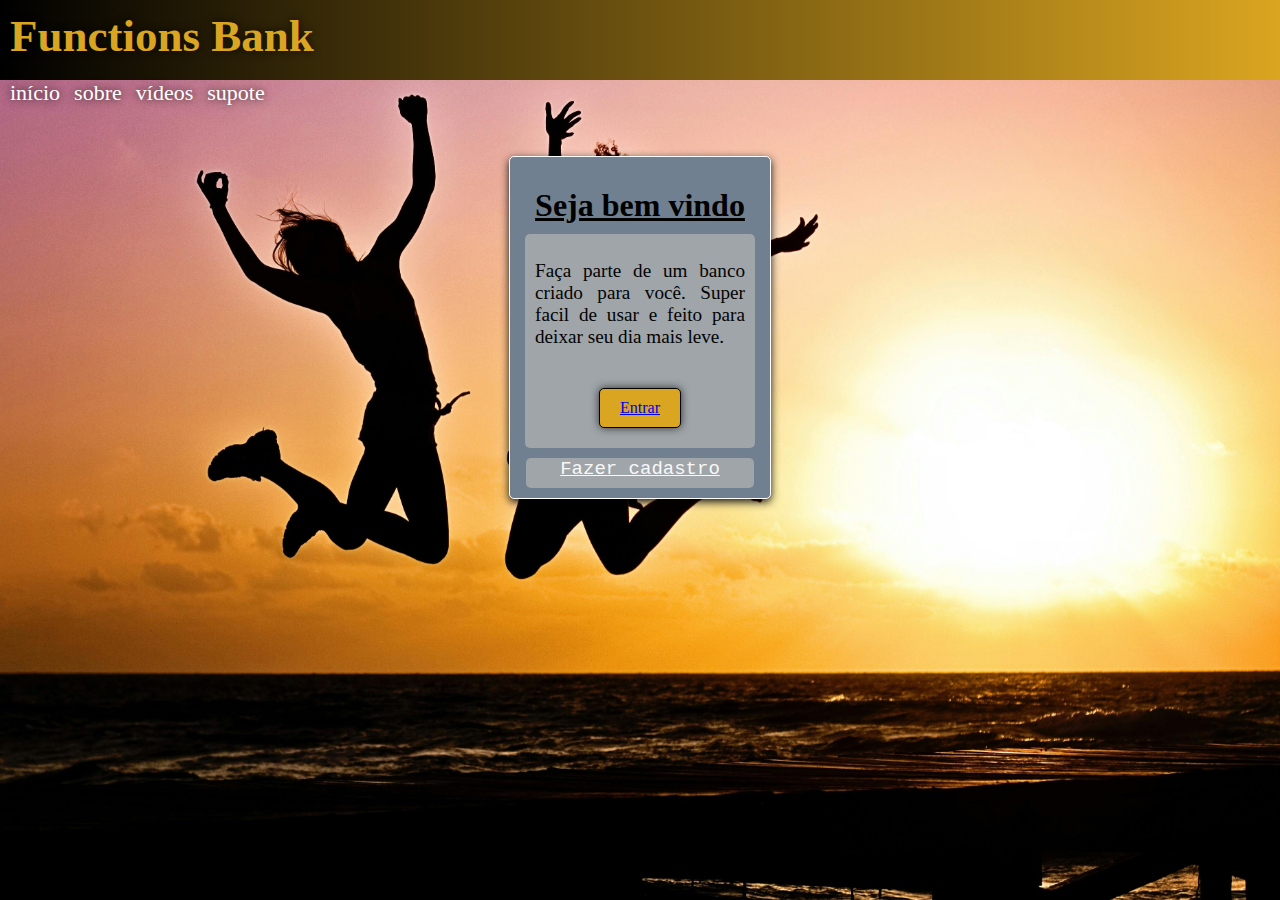
<file: index.html>
<!DOCTYPE html>
<html lang="en">
<head>
    <meta charset="UTF-8">
    <meta name="viewport" content="width=device-width, initial-scale=1.0">
    <title>Document</title>
    <link rel="stylesheet" href="css´s/css_index.cell.css">
    <link rel="stylesheet" href="css´s/css_index.pc.css">
    <script src="script/script_cell.js"></script>
</head>
<body>

    <img class="imgem_de_fundo" src="imagens/pexels-jill-wellington-1638660-40815.jpg" alt="">

    <header>
        <div class="cabecalho">
            <h1>Functions Bank</h1>
        </div>
        

        <menu id="menu">
            <a href="index.html"><p>início</p></a>
            <a href="#"><p>sobre</p></a>
            <a href="#"><p>vídeos</p></a>
            <a href="#"><p>supote</p></a>   
        </menu>
       
    </header>

    <main>
        <section class="contorno_formulario">
            <h1><ins>Seja bem vindo</ins></h1>
            <div class="formulario">
               
                <p class="txt">Faça parte de um banco criado para você. Super facil de usar e feito para deixar seu dia mais leve.</p>
                

                <div class="botao_entrar"><a href="pg_login.html"><p>Entrar</p></a></div>

               
            </div>
            
            <div class="criar_conta">
                <a href="pg_cadastro.html"><p>Fazer cadastro</p></a>
            </div>
        </section>

    </main>

</body>
</html>
</file>
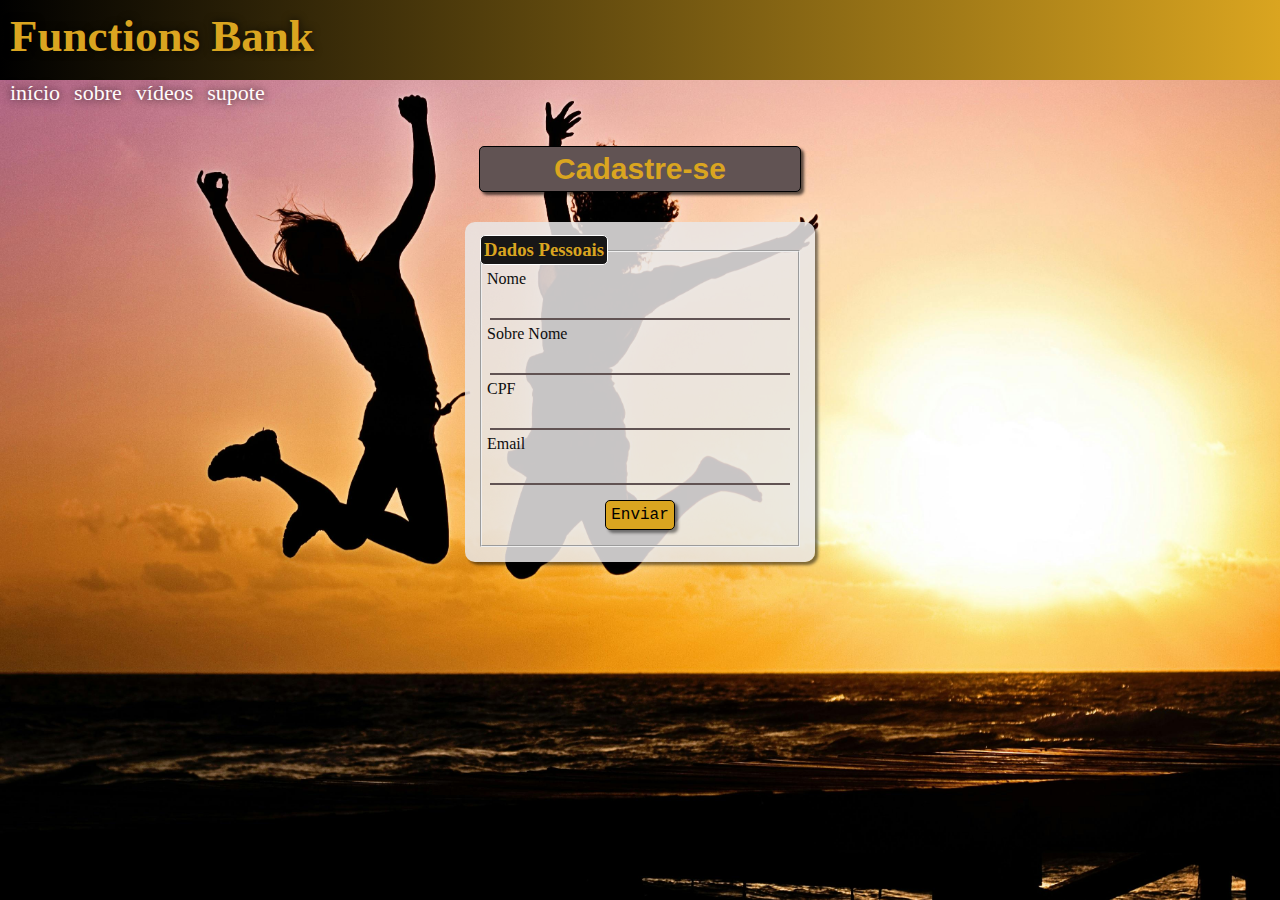
<file: pg_cadastro.html>
<!DOCTYPE html>
<html lang="en">
<head>
    <meta charset="UTF-8">
    <meta name="viewport" content="width=device-width, initial-scale=1.0">
    <title>Document</title>
    <link rel="stylesheet" href="css´s/cadastro.css">
    <link rel="stylesheet" href="css´s/cadastro_pc.css">
</head>
<body>

    <img src="imagens/pexels-jill-wellington-1638660-40815.jpg" alt="">

    <header>
    <div class="cabecalho">
        <h1>Functions Bank</h1>
    </div>
        

    <menu id="menu">
        <a href="index.html"><p>início</p></a>
        <a href="#"><p>sobre</p></a>
        <a href="#"><p>vídeos</p></a>
        <a href="#"><p>supote</p></a>   
    </menu>
       
    </header>

    <main>
        <section>
            <div class="titulo">
                <h1>Cadastre-se</h1>
            </div>
           
            
            <div id="formulario">
                <form action="cadastros.py" method="post">
                    <fieldset>
                        <legend><h3>Dados Pessoais</h3></legend>
                        <p>
                            <label for="nome">Nome</label>
                            <input id="input" type="text" name="nome" id="nome">
                            
                            <label for="sobrenome">Sobre Nome</label>
                            <input id="input" type="text" name="sobrenome" id="sobrenome">
                            
                            <label for="cpf">CPF</label>
                            <input id="input" type="text" name="cpf" id="cpf">
                            
                            <label for="email">Email</label>
                            <input id="input" type="text" name="email" id="email">
                            
                            
                            <input id="botao_enviar" type="submit" value="Enviar">
                            
                        </p>
                    </fieldset>
                </form>
            </div>

        </section>

    </main>
</body>
</html>
</file>
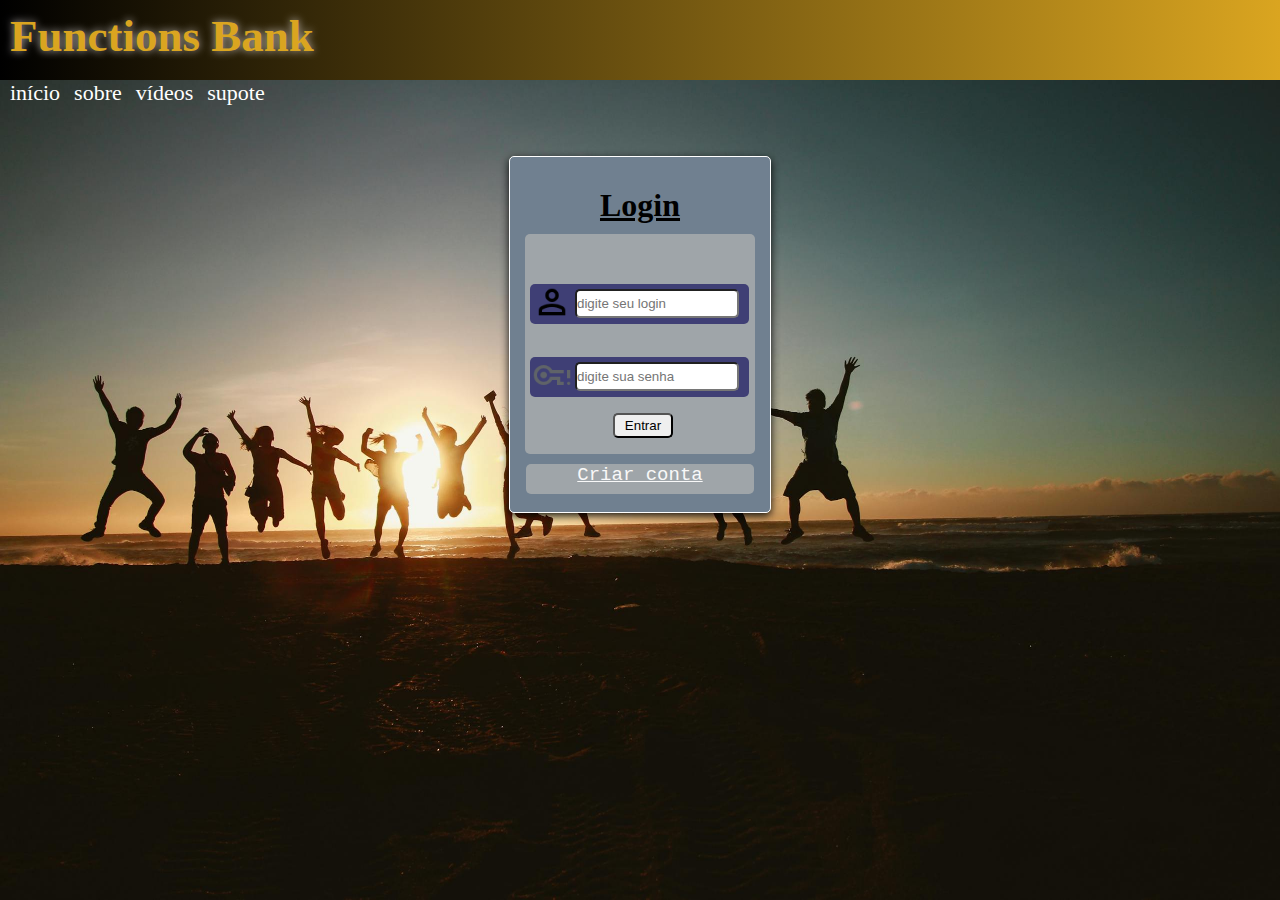
<file: pg_login.html>
<!DOCTYPE html>
<html lang="en">
<head>
    <meta charset="UTF-8">
    <meta name="viewport" content="width=device-width, initial-scale=1.0">
    <title>Document</title>
    <link rel="stylesheet" href="css´s/login.css">
</head>
<body>

    <img src="imagens/pexels-belle-co-99483-1000445.jpg" alt="">

    <header>
        <div class="cabecalho">
            <h1>Functions Bank</h1>
        </div>

        <menu class="menu">
            <a href="index.html"><p>início</p></a>
            <a href="#"><p>sobre</p></a>
            <a href="#"><p>vídeos</p></a>
            <a href="#"><p>supote</p></a>   
        </menu>
 
    </header>

    <main>
        <section class="contorno_formulario">
            <h1><ins>Login</ins></h1>
            <div class="formulario">
               

                <label for="login"><img src="icones/person_24dp_000000_FILL0_wght400_GRAD0_opsz24.png" alt=""></label>
                
                <input type="text" name="login" id="login" required placeholder="digite seu login">

                <label for="senha"><img src="icones/vpn_key_alert_24dp_5F6368_FILL0_wght400_GRAD0_opsz24.png" alt=""></label>
                <input type="text" name="senha" id="senha" required placeholder="digite sua senha"> 

                <input class="botao" type="button" value="Entrar">

               
            </div>
            <div class="criar_conta">
                <a href="pg_cadastro.html">Criar conta</a>
            </div>
        </section>

    </main>


</body>
</html>
</file>
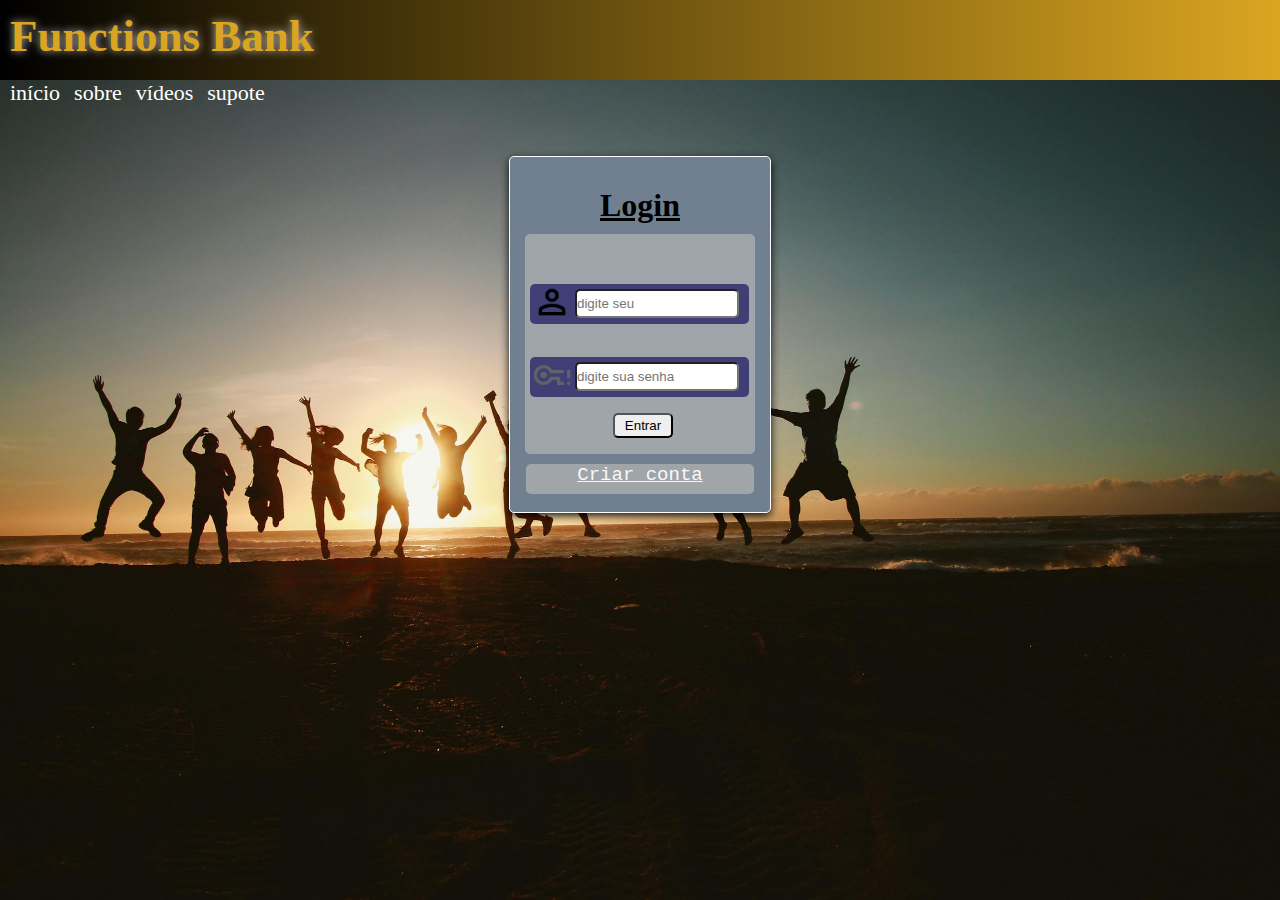
<file: html/pg_login.html>
<!DOCTYPE html>
<html lang="en">
<head>
    <meta charset="UTF-8">
    <meta name="viewport" content="width=device-width, initial-scale=1.0">
    <title>Document</title>
    <link rel="stylesheet" href="../css´s/login.css">
</head>
<body>

    <img src="../imagens/pexels-belle-co-99483-1000445.jpg" alt="">

    <header>
        <div class="cabecalho">
            <h1>Functions Bank</h1>
        </div>

        <menu class="menu">
            <a href="index.html"><p>início</p></a>
            <a href="#"><p>sobre</p></a>
            <a href="#"><p>vídeos</p></a>
            <a href="#"><p>supote</p></a>   
        </menu>
 
    </header>

    <main>
        <section class="contorno_formulario">
            <h1><ins>Login</ins></h1>
            <div class="formulario">
               

                <label for="login"><img src="../icones/person_24dp_000000_FILL0_wght400_GRAD0_opsz24.png" alt=""></label>
                
                <input type="text" name="login" id="login" required placeholder="digite seu">

                <label for="senha"><img src="../icones/vpn_key_alert_24dp_5F6368_FILL0_wght400_GRAD0_opsz24.png" alt=""></label>
                <input type="text" name="senha" id="senha" required placeholder="digite sua senha"> 

                <input class="botao" type="button" value="Entrar">

               
            </div>
            <div class="criar_conta">
                <a href="pg_cadastro.html">Criar conta</a>
            </div>
        </section>

    </main>


</body>
</html>
</file>
<file: css´s/css_index.cell.css>
@media screen and (max-width: 720px){
    *{
        margin: 0px;
        padding: 0px;
       
    }
    
    html, body{
        height: 100vh;
        width: 100vw;
        background-color: #Daa520;
    }
    
    img {
        display: none;
        position: absolute;
        width:100%;   
        background: fixed no-repeat;
    }
    
    .cabecalho{
        background: linear-gradient(to right, black, #Daa520);
        width: 100%;
        height: 80px;
    }
    
    .cabecalho > h1 {  
        color: #Daa520;
        font-size: 45px;
        text-shadow: 0px 0px 9px #050505cb;
        padding: 10px;
    }
    
    #menu > a {
        
        color: white;
        display: inline-block;
        font-size: 22px;
        margin-left: 10px;
        text-decoration: none;
        text-shadow: 0px 0px 9px #050505cb;
        
    }
    
    
    
    
    .contorno_formulario {
        background-color: #708090;
        width: 260px;
        
        border-radius: 5px;
        border: solid 1px rgb(255, 255, 255);
    
        margin: auto;
        margin-top: 50px;
       
        padding-top: 5px;
        padding-bottom: 10px;
        box-shadow: 0px 3px 9px rgba(0, 0, 0, 0.917);
    
        
    }
    
    .formulario {
        background-color: #a9acadd5;
        width: 230px;
        
        border-radius: 5px;
        
        padding-top: 1px;
        padding-bottom: 20px;
        
    
        display: block;
        margin: auto;
    }
    
    .contorno_formulario > h1 {
        text-align: center;
        
        margin: 10px;
        margin-top: 25px;
    }
    
    .txt {
        color: rgb(3, 3, 3);
        text-align: justify;
        font-size: 120%;
        
        margin: 10px;
        margin-top: 25px;
    }
    
    
    .botao_entrar {
        display: block;
        background-color: #Daa520;
        padding: 10px;
        width: 60px;
        cursor: pointer;
        text-decoration: none;
        border: solid 1px black;
        border-radius: 5px;
        box-shadow: 0px 0px 9px rgba(0, 0, 0, 0.719);
        margin: auto;
        margin-top: 40px;
    }

    .botao_entrar > a > p {
        
        text-align: center;
    }
    
    .criar_conta {
        background-color: #a9acadd5;
        width: 88%;
        height: 30px;
        margin: auto;
        text-align: center;
        margin-top: 10px;
        border-radius: 5px;
    }
    
    .criar_conta > a {
        color: rgb(248, 248, 248);
        font-family: 'Courier New', Courier, monospace;
        font-size: 19px;
    } 
}
</file>
<file: css´s/css_index.pc.css>
@media screen and (min-width: 721px){
    *{
        margin: 0px;
        padding: 0px;
       
    }
    
    html, body{
        height: 100vh;
        width: 100vw;
        background-color: #Daa520;
    }
    
    img {
        
        position: absolute;
        width:100%;   
        height: 100%;
        background: fixed no-repeat;
    }
    
    .cabecalho{
        background: linear-gradient(to right, black, #Daa520);
        width: 100%;
        height: 80px;
        position: relative;
    }
    
    .cabecalho > h1 {  
        color: #Daa520;
        font-size: 45px;
        text-shadow: 0px 0px 9px #050505cb;
        padding: 10px;
        position: relative;
    }
    
    #menu > a {
        
        color: white;
        display: inline-block;
        font-size: 22px;
        margin-left: 10px;
        text-decoration: none;
        text-shadow: 0px 0px 9px #050505cb;
        position: relative;
    }
    
    
    
    
    .contorno_formulario {
        background-color: #708090;
        width: 260px;
        
        border-radius: 5px;
        border: solid 1px rgb(255, 255, 255);
    
        margin: auto;
        margin-top: 50px;
       
        padding-top: 5px;
        padding-bottom: 10px;
        box-shadow: 0px 3px 9px rgba(0, 0, 0, 0.917);
    
        position: relative;
    }
    
    .formulario {
        background-color: #a9acadd5;
        width: 230px;
        
        border-radius: 5px;
        
        padding-top: 1px;
        padding-bottom: 20px;
        
    
        display: block;
        margin: auto;
        
    }
    
    .contorno_formulario > h1 {
        text-align: center;
        
        margin: 10px;
        margin-top: 25px;
    }
    
    .txt {
        color: rgb(3, 3, 3);
        text-align: justify;
        font-size: 120%;
        
        margin: 10px;
        margin-top: 25px;
    }
    
    
    .botao_entrar {
        display: block;
        background-color: #Daa520;
        padding: 10px;
        width: 60px;
        cursor: pointer;
        text-decoration: none;
        border: solid 1px black;
        border-radius: 5px;
        box-shadow: 0px 0px 9px rgba(0, 0, 0, 0.719);
        margin: auto;
        margin-top: 40px;
    }

    .botao_entrar > a > p {
        
        text-align: center;
    }
    
    .criar_conta {
        background-color: #a9acadd5;
        width: 88%;
        height: 30px;
        margin: auto;
        text-align: center;
        margin-top: 10px;
        border-radius: 5px;
    }
    
    .criar_conta > a {
        color: rgb(248, 248, 248);
        font-family: 'Courier New', Courier, monospace;
        font-size: 19px;
    } 

}
</file>
<file: css´s/cadastro.css>
@media screen and (max-width: 720px){
    *{
        margin: 0px;
        padding: 0px;
       
    }
    
    html, body{
        height: 100vh;
        width: 100vw;
        background-color: #fffefc;
    }
    
    img {
        display: none;
    
    }
    
    .cabecalho{
        background: linear-gradient(to right, black, #Daa520);
        width: 100%;
        height: 80px;
    }
    
    .cabecalho > h1 {  
        color: #Daa520;
        font-size: 45px;
        text-shadow: 0px 0px 9px #050505cb;
        padding: 10px;
        
    }
    
    #menu > a {
        
        color: rgb(0, 0, 0);
        display: inline-block;
        font-size: 22px;
        margin-left: 10px;
        text-decoration: none;
        text-shadow: 0px 0px 9px #050505cb;
        
    }

    .titulo{
        background-color: #615353;
        margin: auto;
        margin-top: 30px;
        width: 80%;
        border-radius: 5px;
        border: solid 1px black;
        box-shadow: 3px 3px 3px rgba(0, 0, 0, 0.644);
        
    }

    .titulo > h1 {
        color: #Daa520;
        text-align: center;
        font-family: Arial, Helvetica, sans-serif;
        font-size: 30px;
        padding: 5px;
       
    }

    h3 {
        background-color: rgb(0, 0, 0);
        color: #Daa520;
        padding: 3px;
        border-radius: 5px;
        border: solid 1px white;
        margin-left: -2px;
        margin-top: -2px;
    }

    #formulario{
        display: grid;
        background-color: rgba(39, 37, 37, 0.418);
        width: 80%;
        margin: auto;
        margin-top: 30px;
        padding: 15px;
        border-radius: 10px;
        box-shadow: 3px 3px 3px rgba(0, 0, 0, 0.459);
    }

    #formulario > form > fieldset > p{
        display: grid;
    }

    label {
        margin: 5px 1px 0px 5px;
    }

    #input {
        background-color: transparent;
        width: 95%;
        height: 30px;
        margin: auto;
        border: #050505cb;
        border-bottom: solid #615353 2px;
        color: white;
        outline: none;
        

    }

    #botao_enviar{
        margin: auto;
        margin-top: 15px;
        margin-bottom: 15px;
        background-color: #Daa520;
        border-radius: 5px;
        font-size: 16px;
        padding: 5px;
        font-weight: 20px;
        font-family: 'Courier New', Courier, monospace;
        border: solid 1px;
        box-shadow: 3px 3px 3px rgba(0, 0, 0, 0.459);
        cursor: pointer;

    }

}
</file>
<file: css´s/cadastro_pc.css>
@media screen and (min-width: 721px){
    *{
        margin: 0px;
        padding: 0px;
       
    }
    
    html, body{
        height: 100vh;
        width: 100vw;
        background-color: #fffefc;
    }
    
    img {
        width: 100%;
        height: 100%;
        position: absolute;
    
    }
    
    .cabecalho{
        background: linear-gradient(to right, black, #Daa520);
        width: 100%;
        height: 80px;
        position: relative;
    }
    
    .cabecalho > h1 {  
        color: #Daa520;
        font-size: 45px;
        text-shadow: 0px 0px 9px #050505cb;
        padding: 10px;
        position: relative;
    }
    
    #menu > a {
        
        color: rgb(255, 251, 251);
        display: inline-block;
        font-size: 22px;
        margin-left: 10px;
        text-decoration: none;
        text-shadow: 0px 0px 9px #050505cb;
        position: relative;
    }

    .titulo{
        background-color: #615353;
        margin: auto;
        margin-top: 40px;
        width: 25%;
        border-radius: 5px;
        border: solid 1px black;
        box-shadow: 3px 3px 3px rgba(0, 0, 0, 0.644);
        position: relative;
    }

    .titulo > h1 {
        color: #Daa520;
        text-align: center;
        font-family: Arial, Helvetica, sans-serif;
        font-size: 30px;
        padding: 5px;
        position: relative;
    }

    h3 {
        background-color: rgb(24, 23, 23);
        color: #Daa520;
        padding: 3px;
        border-radius: 5px;
        border: solid 1px white;
        margin-left: -2px;
        margin-top: -2px;
        position: relative;
    }

    #formulario{
        display: grid;
        background-color: rgba(233, 230, 230, 0.856);
        width: 25%;
        margin: auto;
        margin-top: 30px;
        padding: 15px;
        border-radius: 10px;
        box-shadow: 3px 3px 3px rgba(0, 0, 0, 0.5);
        position: relative;
    }

    #formulario > form > fieldset > p{
        display: grid;
    }

    label {
        color: rgb(14, 14, 14);
        margin: 5px 1px 0px 5px;
    }

    #input {
        background-color: transparent;
        width: 95%;
        height: 30px;
        margin: auto;
        border: #1f1e1ecb;
        border-bottom: solid #615353 2px;
        color: white;
        outline: none;
        

    }

    #botao_enviar{
        margin: auto;
        margin-top: 15px;
        margin-bottom: 15px;
        background-color: #Daa520;
        border-radius: 5px;
        font-size: 16px;
        padding: 5px;
        font-weight: 20px;
        font-family: 'Courier New', Courier, monospace;
        border: solid 1px;
        box-shadow: 3px 3px 3px rgba(0, 0, 0, 0.459);
        cursor: pointer;

    }
}
</file>
<file: css´s/login.css>
*{
    margin: 0px;
    padding: 0px;
   
}

html, body{
    height: 100vh;
    width: 100vw;
    background-color: #fffefc;
}

.cabecalho{
    background: linear-gradient(to right, black, #Daa520);
    width: 100%;
    height: 80px;
    position: relative;
}


img{
    position: absolute;
    width: 100%;
    height: 100%;
}


.cabecalho > h1 {  
    color: #Daa520;
    font-size: 45px;
    text-shadow: 0px 0px 9px #dfdbdbcb;
    padding: 10px;
}

.menu { 
    position:relative; 
}

.menu > a {
    color: white;
    display: inline-block;
    font-size: 22px;
    margin-left: 10px;
    text-decoration: none;
}




.contorno_formulario {
    background-color: #708090;
    width: 260px;
    height: 350px;
    border-radius: 5px;
    border: solid 1px rgb(255, 255, 255);

    margin: auto;
    margin-top: 50px;
   
    padding-top: 5px;
    box-shadow: 0px 3px 9px rgba(0, 0, 0, 0.917);

    position:relative;
   
}

.formulario {
    background-color: #a9acadd5;
    width: 230px;
    height: 220px;
    border-radius: 5px;
    

    display: inline-block;
    position: relative;
    left: 15px;
}

.contorno_formulario > h1 {
    text-align: center;
    
    margin: 10px;
    margin-top: 25px;
}

label {
    display: inline-block;
    background-color: #3f3f75;
    border-radius: 5px;
    
    
    width: 95%;
    height: 40px;
    
    
    position: relative;
    left: 5px;
    top: 50px;
}

label > img {
    width: 40px;

    position: relative;
    top: -2px;
    right: -2px;
}

input {
    height: 25px;
    border-radius: 5px;
    width: 160px;

    position: relative;
    bottom: -11px;
    left: 50px;
}

.botao {
    width: 60px;
    cursor: pointer;

    position: relative;
    top: 60px;
    left: -80px;

}

.criar_conta {
    background-color: #a9acadd5;
    width: 88%;
    height: 30px;
    margin: auto;
    text-align: center;
    margin-top: 10px;
    border-radius: 5px;
}

.criar_conta > a {
    color: rgb(248, 248, 248);
    font-family: 'Courier New', Courier, monospace;
    font-size: 19px;
    
}

footer{
    background-color: rgb(24, 26, 27);
    width: 100%;
    height: 50px;

    margin-top: 300px;
}
</file>
